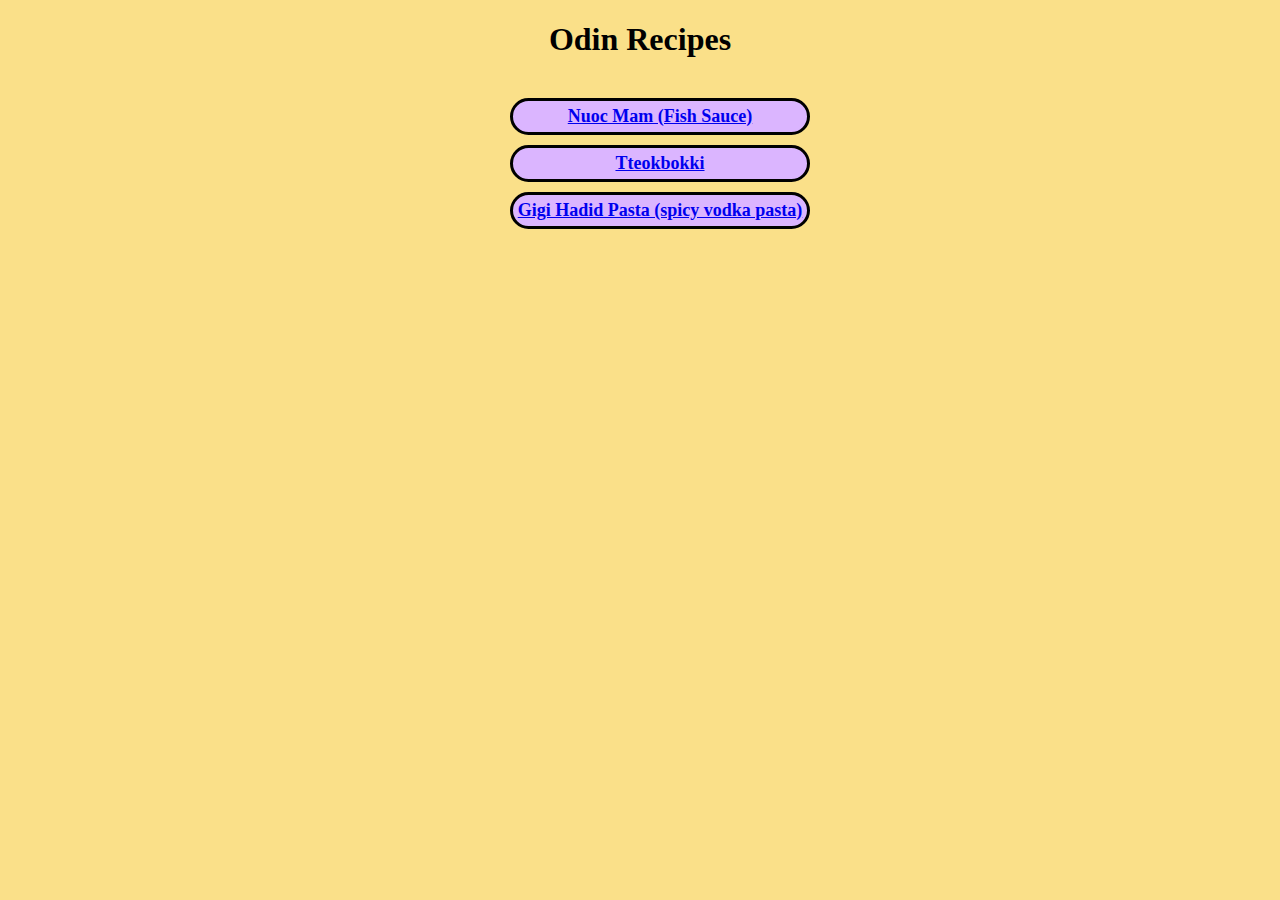
<file: index.html>
<!DOCTYPE html>
<html lang="en">
    <head>
        <meta charset="utf-8">
        <link rel="stylesheet" href="style.css">
        <title>Odin Recipes Project</title>
    </head>
    <body>
        <h1>Odin Recipes</h1>
        <div class="glossary">
            <ul>
                <li><a href="./recipes/nuoc-mam.html" target="_blank" rel="noopener noreferrer">Nuoc Mam (Fish Sauce)</a></li>
                <li><a href="./recipes/tteokbokki.html" target="_blank" rel="noopener noreferrer">Tteokbokki</a></li>
                <li><a href="./recipes/spicy-vodka-pasta.html" target="_blank" rel="noopener noreferrer">Gigi Hadid Pasta (spicy vodka pasta)</a></li>
            </ul>
        </div>
    </body>
</html>
</file>
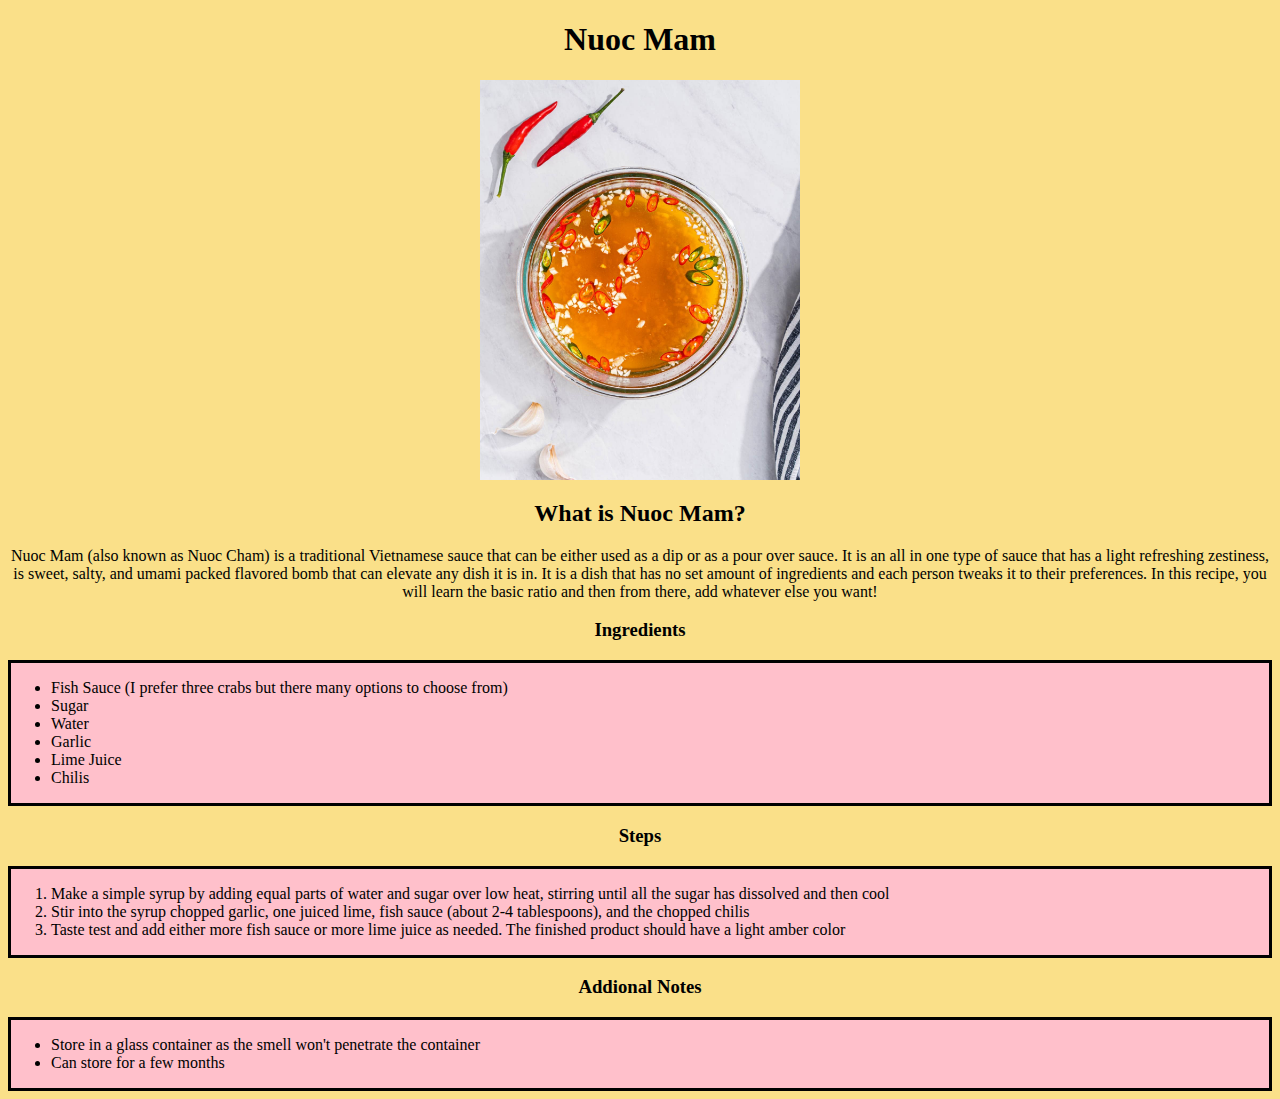
<file: recipes/nuoc-mam.html>
<!DOCTYPE html>
<html lang="en">
    <head>
        <meta charset="utf-8">
        <link rel="stylesheet" href="../style.css">
        <title>Nuoc Mam Recipe</title>
    </head>
    <body>
        <h1>Nuoc Mam</h1>
        <img src="../images/Nuoc-Mam.jpg" alt="a picture of nuoc mam" height="400">
        <h2>What is Nuoc Mam?</h2>
        <p>Nuoc Mam (also known as Nuoc Cham) is a traditional Vietnamese sauce that can be either used as a dip or as a pour over sauce. 
            It is an all in one type of sauce that has a light refreshing zestiness, is sweet, salty, and umami packed flavored bomb that can
            elevate any dish it is in. It is a dish that has no set amount of ingredients and each person tweaks it to their preferences.
            In this recipe, you will learn the basic ratio and then from there, add whatever else you want!
        </p>
        <h3>Ingredients</h3>
        <div class="list-container">
            <ul>
                <li>Fish Sauce (I prefer three crabs but there many options to choose from)</li>
                <li>Sugar</li>
                <li>Water</li>
                <li>Garlic</li>
                <li>Lime Juice</li>
                <li>Chilis</li>
            </ul>
        </div>
        <h3>Steps</h3>
        <div class="list-container">
            <ol>
                <li>Make a simple syrup by adding equal parts of water and sugar over low heat, stirring until all the sugar has dissolved and then cool</li>
                <li>Stir into the syrup chopped garlic, one juiced lime, fish sauce (about 2-4 tablespoons), and the chopped chilis</li>
                <li>Taste test and add either more fish sauce or more lime juice as needed. The finished product should have a light amber color</li>
            </ol>
        </div>
        <h3>Addional Notes</h3>
        <div class="list-container">
            <ul>
                <li>Store in a glass container as the smell won't penetrate the container</li>
                <li>Can store for a few months</li>
            </ul>
        </div>
    </body>
</html>
</file>
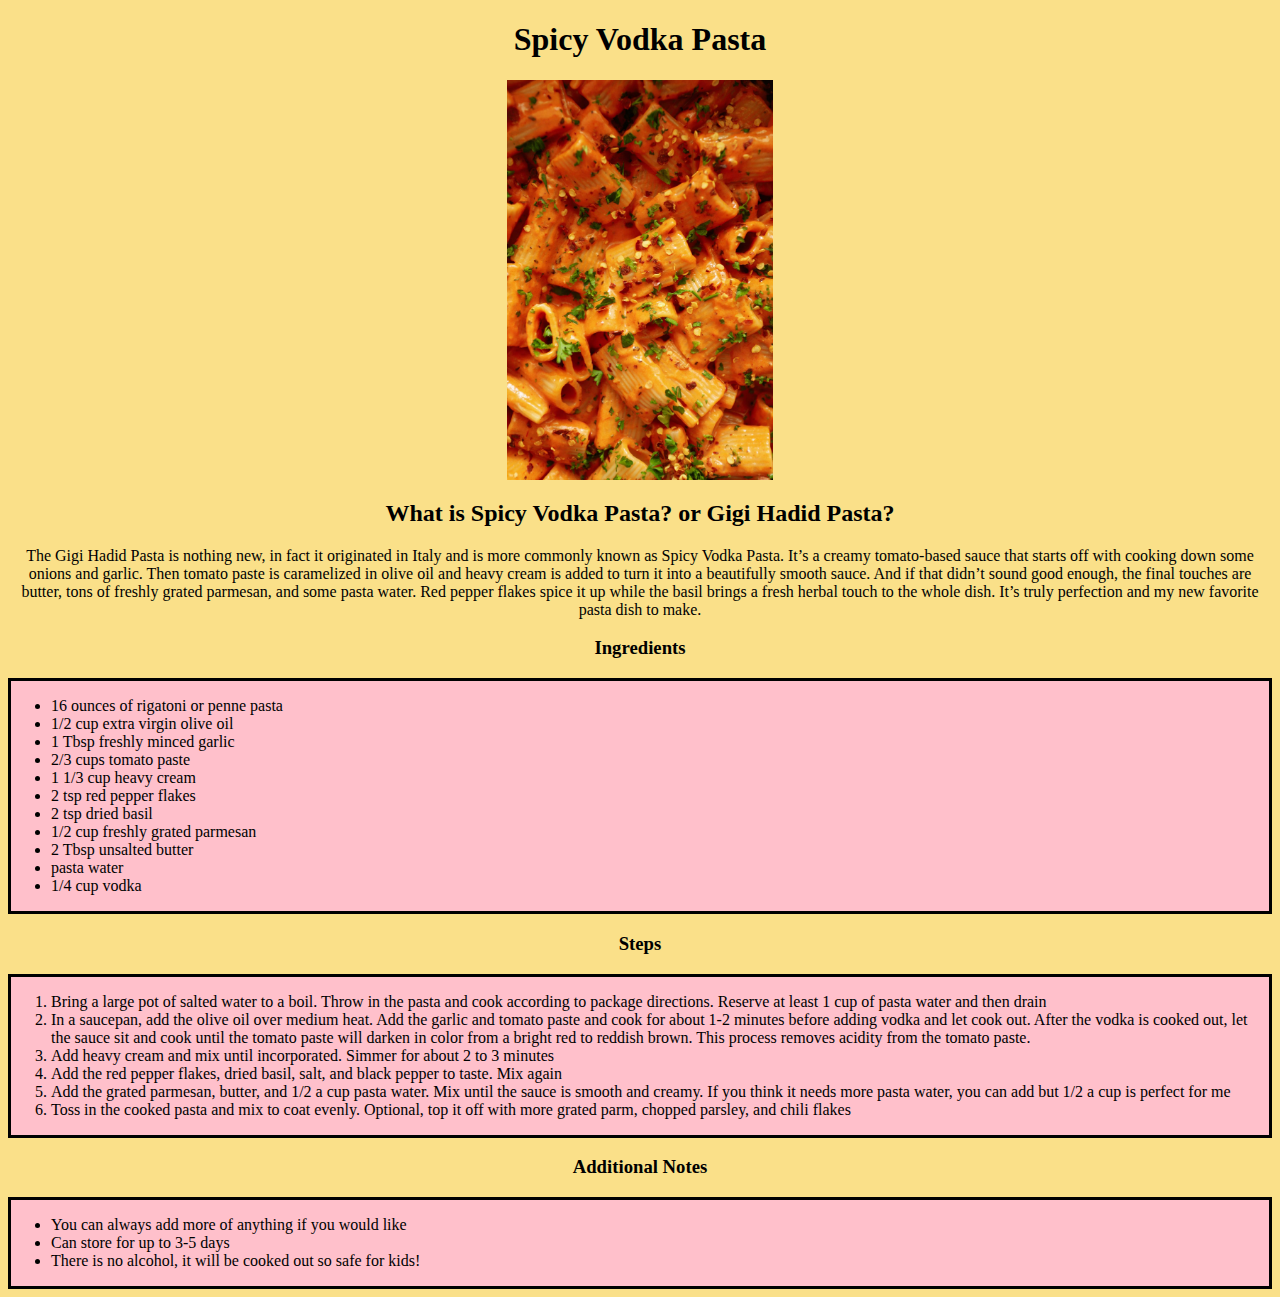
<file: recipes/spicy-vodka-pasta.html>
<!DOCTYPE html>
<html lang="en">
    <head>
        <meta charset="utf-8">
        <link rel="stylesheet" href="../style.css">
        <title>Spicy Vodka Pasta Recipe</title>
    </head>
    <body>
        <h1>Spicy Vodka Pasta</h1>
        <img src="../images/Spicy-Vodka-Pasta.jpg" alt="a picture of spicy vodka pasta" height="400">
        <h2>What is Spicy Vodka Pasta? or Gigi Hadid Pasta?</h2>
        <p>The Gigi Hadid Pasta is nothing new, in fact it originated in Italy and is more commonly known as 
            Spicy Vodka Pasta. It’s a creamy tomato-based sauce that starts off with cooking down some onions 
            and garlic. Then tomato paste is caramelized in olive oil and heavy cream is added to turn it into a 
            beautifully smooth sauce. And if that didn’t sound good enough, the final touches are butter, tons of 
            freshly grated parmesan, and some pasta water. Red pepper flakes spice it up while the basil brings a 
            fresh herbal touch to the whole dish. It’s truly perfection and my new favorite pasta dish to make.
        </p>
        <h3>Ingredients</h3>
        <div class="list-container">
            <ul>
                <li>16 ounces of rigatoni or penne pasta</li>
                <li>1/2 cup extra virgin olive oil</li>
                <li>1 Tbsp freshly minced garlic</li>
                <li>2/3 cups tomato paste</li>
                <li>1 1/3 cup heavy cream</li>
                <li>2 tsp red pepper flakes</li>
                <li>2 tsp dried basil</li>
                <li>1/2 cup freshly grated parmesan</li>
                <li>2 Tbsp unsalted butter</li>
                <li>pasta water</li>
                <li>1/4 cup vodka</li>
            </ul>
        </div>
        <h3>Steps</h3>
        <div class="list-container">
            <ol>
                <li>Bring a large pot of salted water to a boil. Throw in the pasta and cook according to package 
                    directions. Reserve at least 1 cup of pasta water and then drain</li>
                <li>In a saucepan, add the olive oil over medium heat. Add the garlic and tomato paste and cook 
                    for about 1-2 minutes before adding vodka and let cook out. After the vodka is cooked out, let the sauce sit
                    and cook until the tomato paste will darken in color from a bright red to reddish 
                    brown. This process removes acidity from the tomato paste.</li>
                <li>Add heavy cream and mix until incorporated. Simmer for about 2 to 3 minutes</li>
                <li>Add the red pepper flakes, dried basil, salt, and black pepper to taste. Mix again</li>
                <li>Add the grated parmesan, butter, and 1/2 a cup pasta water. Mix until the sauce is smooth and 
                    creamy. If you think it needs more pasta water, you can add but 1/2 a cup is perfect for me</li>
                <li>Toss in the cooked pasta and mix to coat evenly. Optional, top it off with more grated parm, 
                    chopped parsley, and chili flakes</li>
            </ol>
        </div>
        <h3>Additional Notes</h3>
        <div class="list-container">
            <ul>
                <li>You can always add more of anything if you would like</li>
                <li>Can store for up to 3-5 days</li>
                <li>There is no alcohol, it will be cooked out so safe for kids!</li>
            </ul>
        </div>
    </body>
</html>
</file>
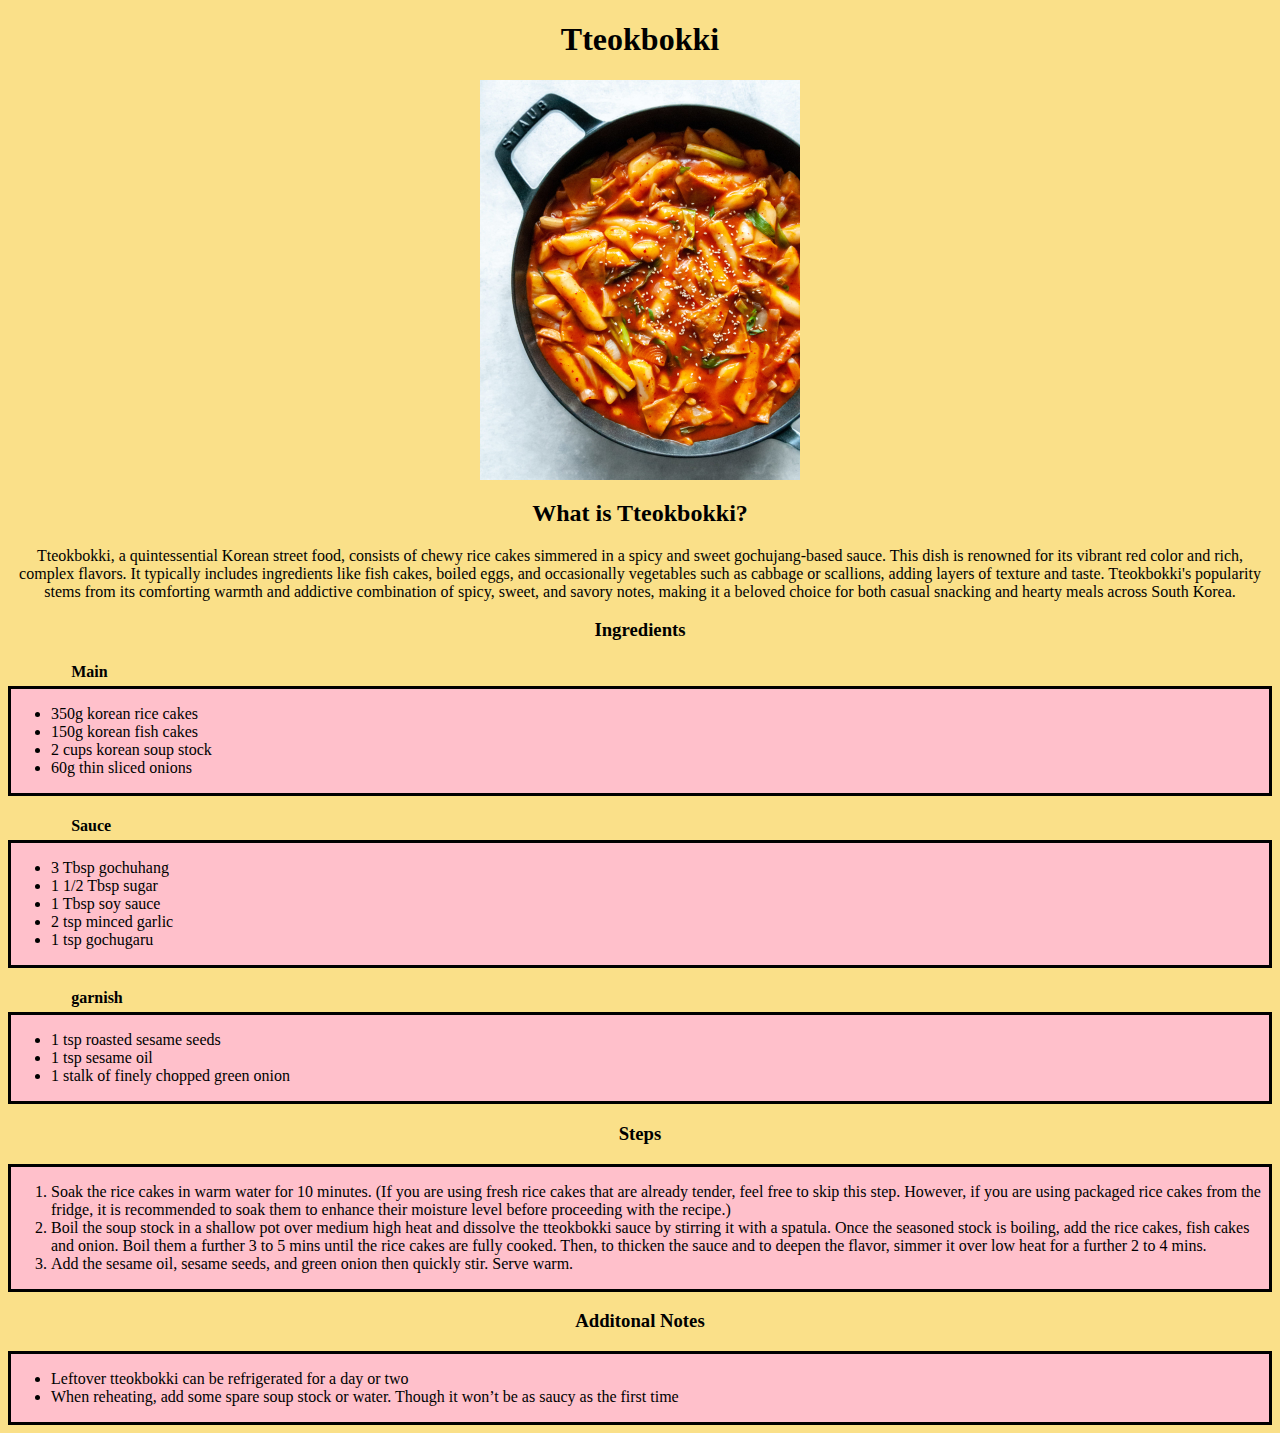
<file: recipes/tteokbokki.html>
<!DOCTYPE html>
<html lang="en">
    <head>
        <meta charset="utf-8">
        <link rel="stylesheet" href="../style.css">
        <title>Tteokbokki Recipe</title>
    </head>
    <body>
        <h1>Tteokbokki</h1>
        <img src="../images/Tteokbokki.jpg" alt="a picture of tteokbokki" height="400">
        <h2>What is Tteokbokki?</h2>
        <p>Tteokbokki, a quintessential Korean street food, consists of chewy rice cakes simmered in a spicy and sweet 
            gochujang-based sauce. This dish is renowned for its vibrant red color and rich, complex flavors. It typically 
            includes ingredients like fish cakes, boiled eggs, and occasionally vegetables such as cabbage or scallions, 
            adding layers of texture and taste. Tteokbokki's popularity stems from its comforting warmth and addictive 
            combination of spicy, sweet, and savory notes, making it a beloved choice for both casual snacking and hearty 
            meals across South Korea.
        </p>
        <h3>Ingredients</h3>
        <h4>Main</h4>
        <div class="list-container">
            <ul>
                <li>350g korean rice cakes</li>
                <li>150g korean fish cakes</li>
                <li>2 cups korean soup stock</li>
                <li>60g thin sliced onions</li>
            </ul>
        </div>
        <h4>Sauce</h4>
        <div class="list-container">
            <ul>
                <li>3 Tbsp gochuhang</li>
                <li>1 1/2 Tbsp sugar</li>
                <li>1 Tbsp soy sauce</li>
                <li>2 tsp minced garlic</li>
                <li>1 tsp gochugaru</li>
            </ul>
        </div>
        <h4>garnish</h4>
        <div class="list-container">
            <ul>
                <li>1 tsp roasted sesame seeds</li>
                <li>1 tsp sesame oil</li>
                <li>1 stalk of finely chopped green onion</li>
            </ul>
        </div>
        <h3>Steps</h3>
        <div class="list-container">
            <ol>
                <li>Soak the rice cakes in warm water for 10 minutes. (If you are using fresh rice cakes that 
                    are already tender, feel free to skip this step. However, if you are using packaged rice cakes 
                    from the fridge, it is recommended to soak them to enhance their moisture level before proceeding 
                    with the recipe.)</li>
                <li>Boil the soup stock in a shallow pot over medium high heat and dissolve the tteokbokki sauce by 
                    stirring it with a spatula. Once the seasoned stock is boiling, add the rice cakes, fish cakes and 
                    onion. Boil them a further 3 to 5 mins until the rice cakes are fully cooked.  Then, to thicken the 
                    sauce and to deepen the flavor, simmer it over low heat for a further 2 to 4 mins.</li>
                <li>Add the sesame oil, sesame seeds, and green onion then quickly stir. Serve warm.</li>
            </ol>
        </div>
        <h3>Additonal Notes</h3>
        <div class="list-container">
            <ul>
                <li>Leftover tteokbokki can be refrigerated for a day or two</li>
                <li>When reheating, add some spare soup stock or water. Though it won’t be as saucy as the first time</li>
            </ul>
        </div>
    </body>
</html>
</file>
<file: style.css>
body {
    background-color: rgb(250, 224, 137);
}

h1, h2, h3, p {
    text-align: center;
}

h4 {
    margin-left: 5%;
    margin-bottom: 5px;
}

.glossary {
    display: flex;
    justify-content: center;
}

.glossary ul {
    font-size: 18px;
    font-weight: bold;
    list-style: none;
}

.glossary ul li {
    display: block;
    border: solid black;
    padding: 5px;
    border-radius: 45px;
    text-align: center;
    margin-bottom: 10px;
    background-color: rgb(219, 181, 255);
}

img {
    margin: 0 auto;
    display: block;
}

.list-container {
    border: solid black;
    background-color: pink;
}
</file>
